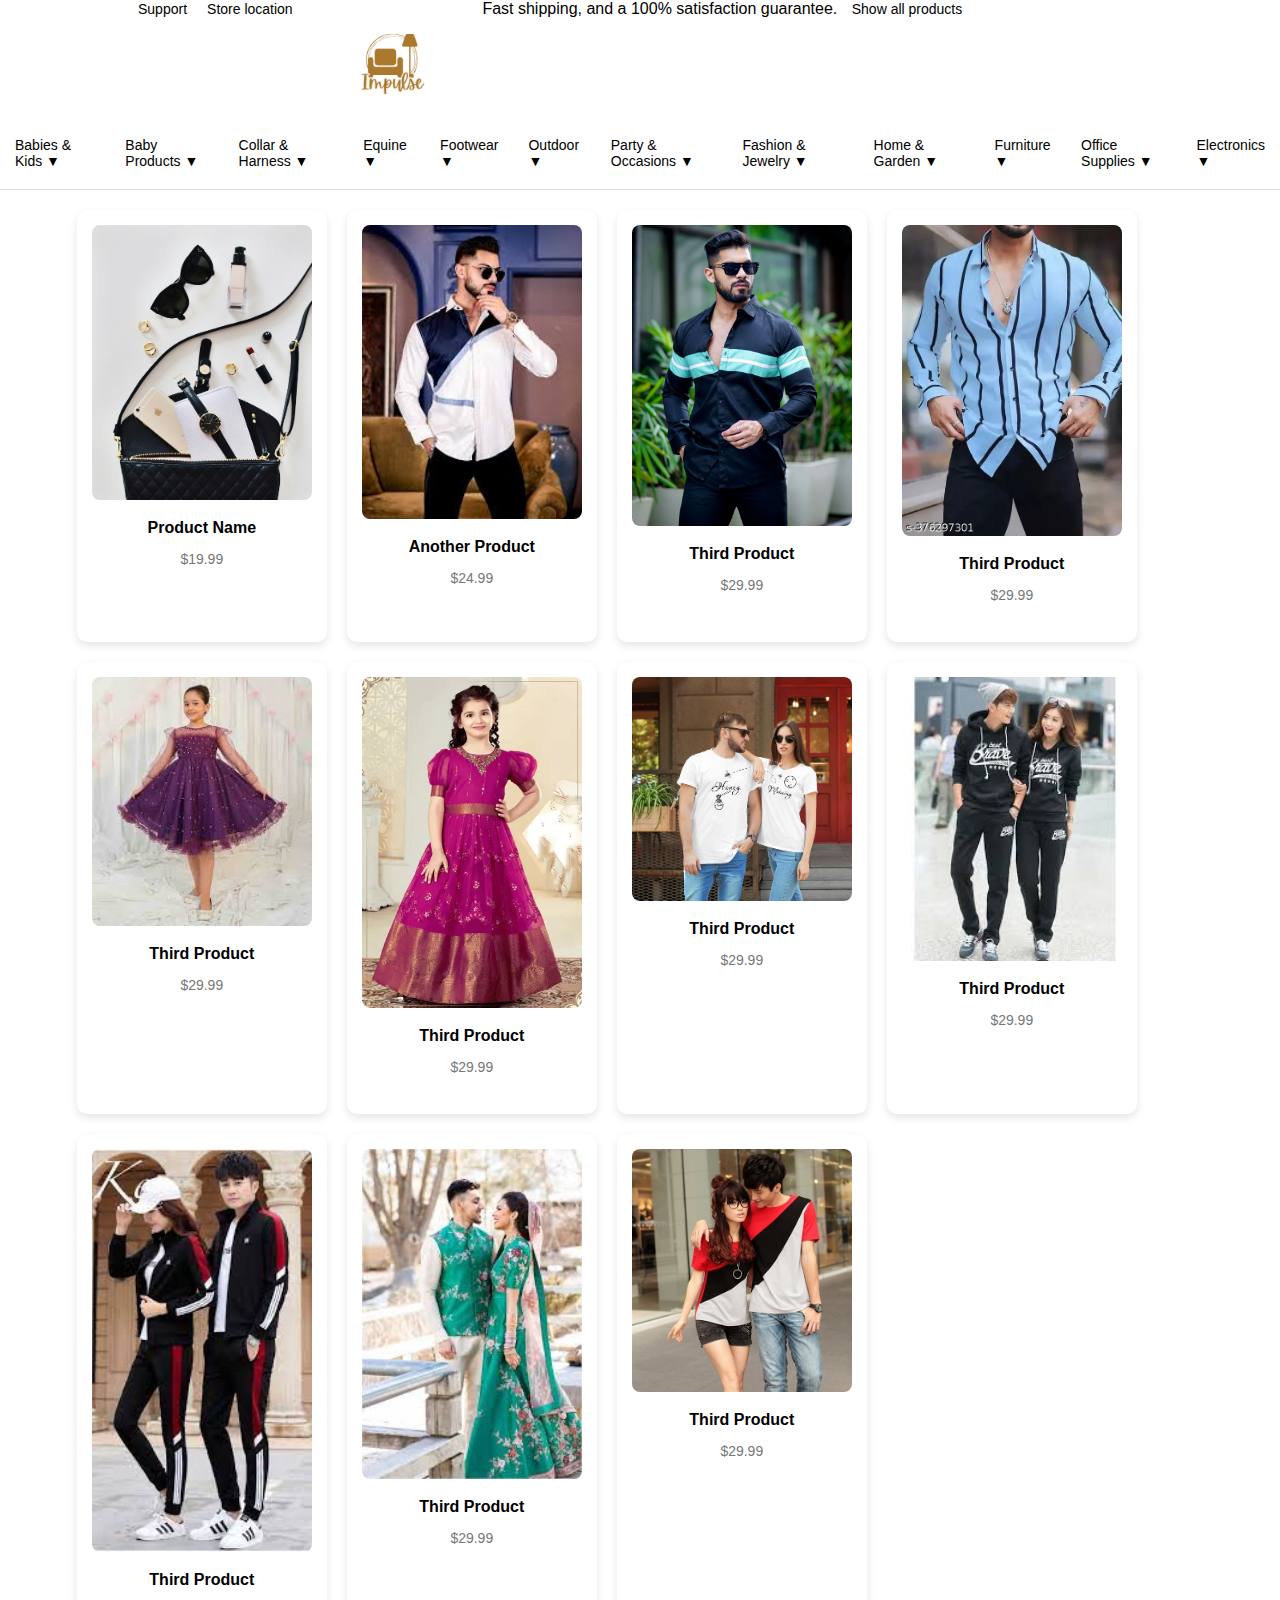
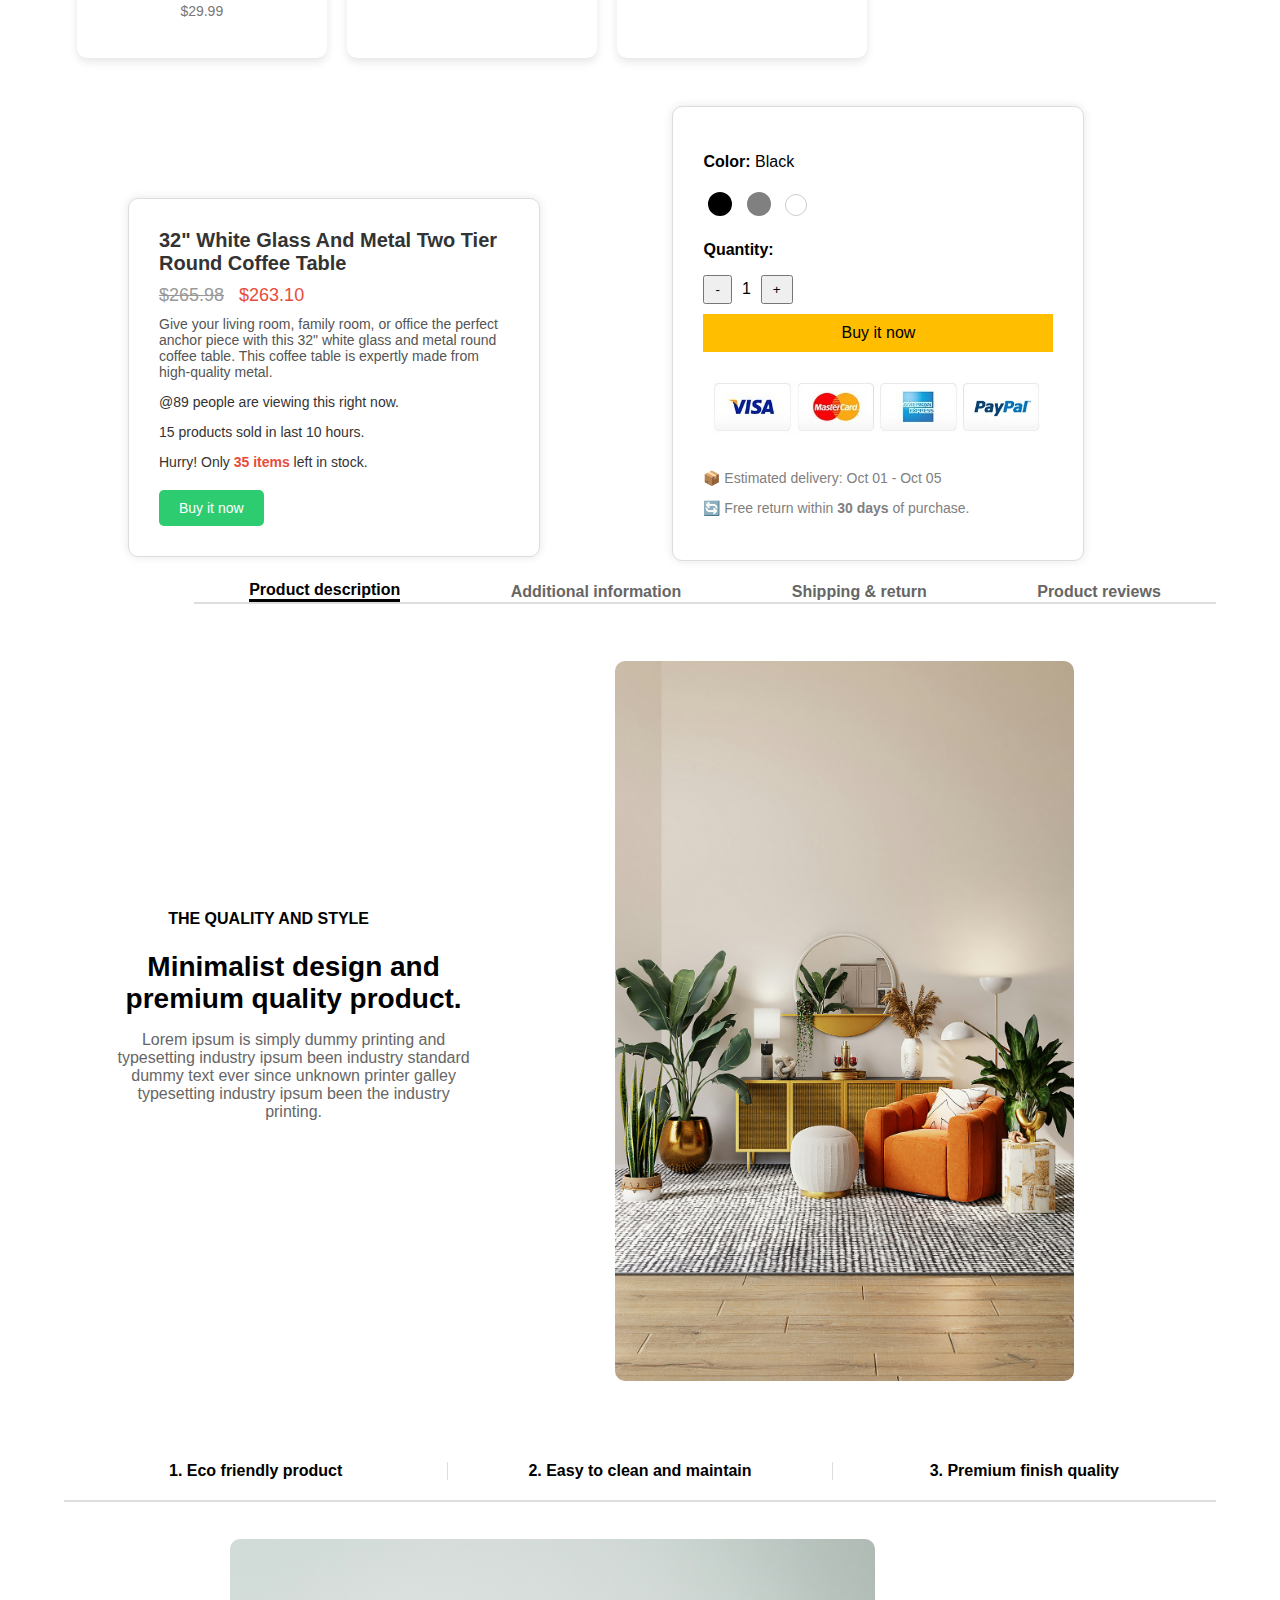
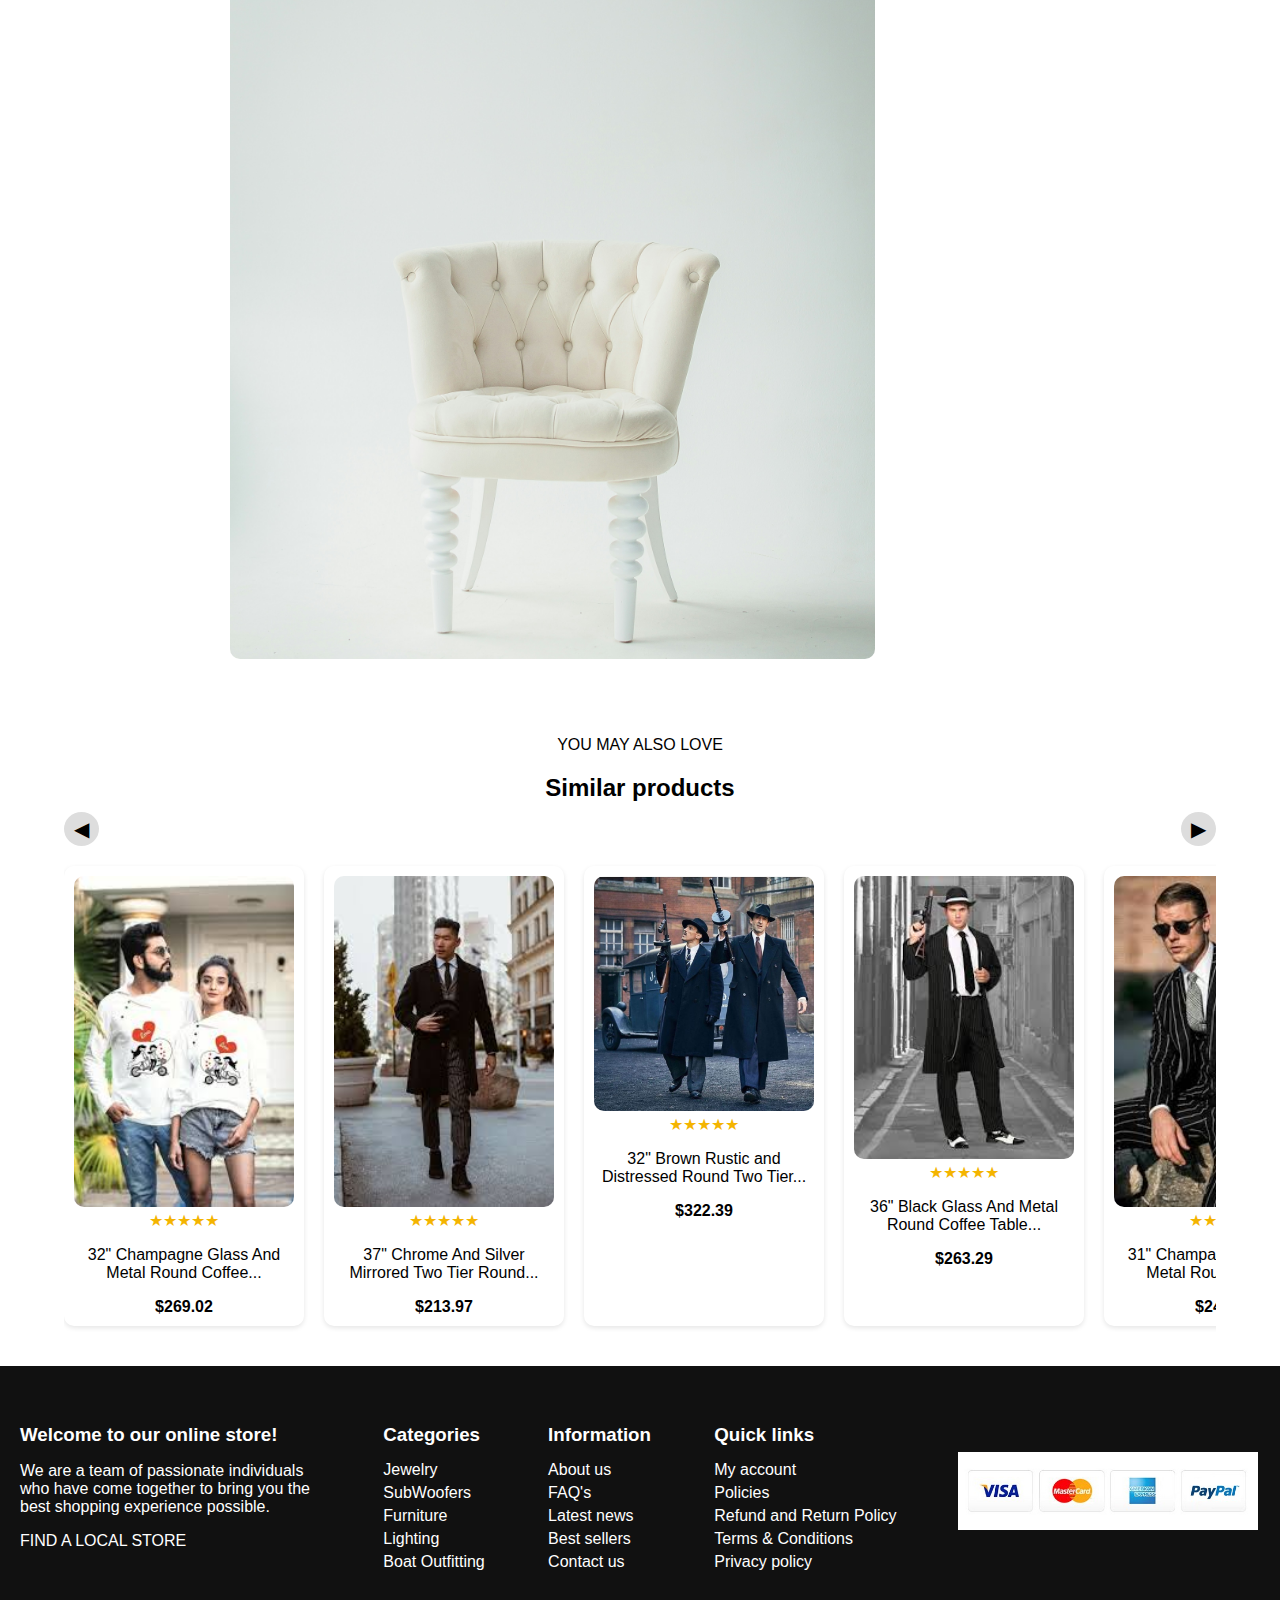
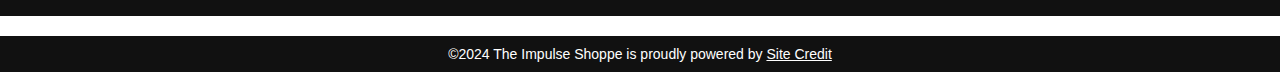
<file: index.html>
<!DOCTYPE html>
<html lang="en">
<head>
    <meta charset="UTF-8">
    <meta name="viewport" content="width=device-width, initial-scale=1.0">
    <title>Navbar</title>
    <link rel="stylesheet" href="https://cdnjs.cloudflare.com/ajax/libs/font-awesome/6.4.0/css/all.min.css"
    integrity="sha512-iecdLmaskl7CVkqkXNQ/ZH/XLlvWZOJyj7Yy7tcenmpD1ypASozpmT/E0iPtmFIB46ZmdtAc9eNBvH0H/ZpiBw=="
    crossorigin="anonymous" referrerpolicy="no-referrer" />
   <link rel="stylesheet" href="style.css">
</head>
<body>

        <div class="navbar">
            <div class="nav-left">
                <a href="#">Support</a>
                <a href="#">Store location</a>
            </div>
            <div class="nav-center">
                <span>Fast shipping, and a 100% satisfaction guarantee. <a href="#">Show all products</a></span>
            </div>
         
        </div>
        <nav class="navbar">
            <div class="logo">
                <img src="White & Black Minimalist Logo Distro Fashion.png" alt="The Impulse Shoppe">
            </div>
            <div class="nav-icons">
                <a href="#"><i class="fas fa-search"></i></a>
                <a href="#"><i class="fas fa-user"></i></a>
                <a href="#"><i class="fas fa-heart"></i></a>
                <a href="#"><i class="fas fa-shopping-bag"></i></a>
            </div>
        </nav>
    <nav class="menu">
        <div class="menu-item">Babies & Kids ▼
            <div class="dropdown">
                <a href="#">Toys</a>
                <a href="#">Clothing</a>
                <a href="#">Accessories</a>
            </div>
        </div>
        <div class="menu-item">Baby Products ▼
            <div class="dropdown">
                <a href="#">Diapers</a>
                <a href="#">Feeding</a>
                <a href="#">Bath</a>
            </div>
        </div>
        <div class="menu-item">Collar & Harness ▼
            <div class="dropdown">
                <a href="#">Dog Collars</a>
                <a href="#">Cat Harness</a>
            </div>
        </div>
        <div class="menu-item">Equine ▼</div>
        <div class="menu-item">Footwear ▼</div>
        <div class="menu-item">Outdoor ▼</div>
        <div class="menu-item">Party & Occasions ▼</div>
        <div class="menu-item">Fashion & Jewelry ▼</div>
        <div class="menu-item">Home & Garden ▼</div>
        <div class="menu-item">Furniture ▼</div>
        <div class="menu-item">Office Supplies ▼</div>
        <div class="menu-item">Electronics ▼</div>
    </nav>
    <div class="product-container">
        <div class="product-card">
            <img src="marissa-grootes-D4jRahaUaIc-unsplash.jpg" alt="Product">
            <div class="product-info">
                <h4>Product Name</h4>
                <p>$19.99</p>
            </div>
            <div class="add-to-cart">Add to Cart</div>
        </div>

        <div class="product-card">
            <img src="S1.jpg" alt="Product">
            <div class="product-info">
                <h4>Another Product</h4>
                <p>$24.99</p>
            </div>
            <div class="add-to-cart">Add to Cart</div>
        </div>

        <div class="product-card">
            <img src="S2.jpg" alt="Product">
            <div class="product-info">
                <h4>Third Product</h4>
                <p>$29.99</p>
            </div>
            <div class="add-to-cart">Add to Cart</div>
        </div>

        <div class="product-card">
            <img src="S3.webp" alt="Product">
            <div class="product-info">
                <h4>Third Product</h4>
                <p>$29.99</p>
            </div>
            <div class="add-to-cart">Add to Cart</div>
        </div>
        <div class="product-card">
            <img src="S4.jpg" alt="Product">
            <div class="product-info">
                <h4>Third Product</h4>
                <p>$29.99</p>
            </div>
            <div class="add-to-cart">Add to Cart</div>
        </div>
        <div class="product-card">
            <img src="S5.webp" alt="Product">
            <div class="product-info">
                <h4>Third Product</h4>
                <p>$29.99</p>
            </div>
            <div class="add-to-cart">Add to Cart</div>
        </div>
        <div class="product-card">
            <img src="S11.jpg" alt="Product">
            <div class="product-info">
                <h4>Third Product</h4>
                <p>$29.99</p>
            </div>
            <div class="add-to-cart">Add to Cart</div>
        </div>
        <div class="product-card">
            <img src="S8.jpg" alt="Product">
            <div class="product-info">
                <h4>Third Product</h4>
                <p>$29.99</p>
            </div>
            <div class="add-to-cart">Add to Cart</div>
        </div>
        <div class="product-card">
            <img src="S9.jpg" alt="Product">
            <div class="product-info">
                <h4>Third Product</h4>
                <p>$29.99</p>
            </div>
            <div class="add-to-cart">Add to Cart</div>
        </div>
        <div class="product-card">
            <img src="S10.jpg" alt="Product">
            <div class="product-info">
                <h4>Third Product</h4>
                <p>$29.99</p>
            </div>
            <div class="add-to-cart">Add to Cart</div>
    </div>
        <div class="product-card">
            <img src="S12.jpg" alt="Product">
            <div class="product-info">
                <h4>Third Product</h4>
                <p>$29.99</p>
            </div>
            <div class="add-to-cart">Add to Cart</div>
        </div>
   
</div>
<div class="card-container">
<div class="product-card-2">
    <h2>32" White Glass And Metal Two Tier Round Coffee Table</h2>
    <div class="price">
        <span class="original-price">$265.98</span> $263.10
    </div>
    <p class="description">
        Give your living room, family room, or office the perfect anchor piece with this 32" white glass and metal round coffee table. This coffee table is expertly made from high-quality metal.
    </p>
    <div class="stock-info">
        <p>@89 people are viewing this right now.</p>
        <p>15 products sold in last 10 hours.</p>
        <p>Hurry! Only <span>35 items</span> left in stock.</p>
    </div>
    <div class="actions">
        <button class="buy-now">Buy it now</button>
    </div>
</div>
<div class="product-card-2">
    <p><strong>Color:</strong> <span id="selected-color">Black</span></p>
    <div class="color-options">
        <span class="selected" style="background: black;" data-color="Black"></span>
        <span style="background: gray;" data-color="Gray"></span>
        <span style="background: white; border: 1px solid #ccc;" data-color="White"></span>
    </div>
    <p><strong>Quantity:</strong></p>
    <div class="quantity-selector">
        <button id="decrease">-</button>
        <span id="quantity">1</span>
        <button id="increase">+</button>
    </div>
    <div class="buttons">
        <button class="buy-btn">Buy it now</button>
    </div>
    <div class="secure-payment">
        <img src="cards.jpg" alt="Secure Payment Options">
    </div>
    <div class="delivery-info">
        <p>📦 Estimated delivery: Oct 01 - Oct 05</p>
        <p>🔄 Free return within <strong>30 days</strong> of purchase.</p>
    </div>
</div>
</div>
<div class="container">
    <div class="tabs">
        <div class="tab active">Product description</div>
        <div class="tab">Additional information</div>
        <div class="tab">Shipping & return</div>
        <div class="tab">Product reviews</div>
    </div>
    <div class="content">
        <div class="text">
            <h4>THE QUALITY AND STYLE</h4>
            <h2>Minimalist design and premium quality product.</h2>
            <p>Lorem ipsum is simply dummy printing and typesetting industry ipsum been industry standard dummy text ever since unknown printer galley typesetting industry ipsum been the industry printing.</p>
        </div>
        <div class="image">
            <img src="spacejoy-IH7wPsjwomc-unsplash.jpg" alt="Product Image">
        </div>
    </div>
</div>


<div class="container">
    <div class="features">
        <div class="feature">1. Eco friendly product</div>
        <div class="feature">2. Easy to clean and maintain</div>
        <div class="feature">3. Premium finish quality</div>
    </div>
    <div class="image">
        <img src="daniil-silantev-1P6AnKDw6S8-unsplash.jpg" alt="Product Image">
    </div>
</div>


<div class="container">
    <p>YOU MAY ALSO LOVE</p>
    <h2>Similar products</h2>
    <div class="arrows">
        <span class="arrow" onclick="scrollLeft()">&#9664;</span>
        <span class="arrow" onclick="scrollRight()">&#9654;</span>
    </div>
    <div class="products" id="productList">
        <div class="product">
            <img src="S13.jpg" alt="Product 1">
            <div class="rating">★★★★★</div>
            <p>32" Champagne Glass And Metal Round Coffee...</p>
            <strong>$269.02</strong>
        </div>
        <div class="product">
            <img src="S14.jpg" alt="Product 2">
            <div class="rating">★★★★★</div>
            <p>37" Chrome And Silver Mirrored Two Tier Round...</p>
            <strong>$213.97</strong>
        </div>
        <div class="product">
            <img src="S15.jpg" alt="Product 3">
            <div class="rating">★★★★★</div>
            <p>32" Brown Rustic and Distressed Round Two Tier...</p>
            <strong>$322.39</strong>
        </div>
        <div class="product">
            <img src="S18.jpg" alt="Product 4">
            <div class="rating">★★★★★</div>
            <p>36" Black Glass And Metal Round Coffee Table...</p>
            <strong>$263.29</strong>
        </div>
        <div class="product">
            <img src="S19.jpg" alt="Product 5">
            <div class="rating">★★★★★</div>
            <p>31" Champagne Glass And Metal Round Coffee...</p>
            <strong>$242.10</strong>
        </div>
    </div>
</div>
<div class="footer">
    <div>
        <h3>Welcome to our online store!</h3>
        <p>We are a team of passionate individuals who have come together to bring you the best shopping experience possible.</p>
        <a href="#">FIND A LOCAL STORE</a>
    </div>
    <div>
        <h3>Categories</h3>
        <a href="#">Jewelry</a>
        <a href="#">SubWoofers</a>
        <a href="#">Furniture</a>
        <a href="#">Lighting</a>
        <a href="#">Boat Outfitting</a>
    </div>
    <div>
        <h3>Information</h3>
        <a href="#">About us</a>
        <a href="#">FAQ's</a>
        <a href="#">Latest news</a>
        <a href="#">Best sellers</a>
        <a href="#">Contact us</a>
    </div>
    <div>
        <h3>Quick links</h3>
        <a href="#">My account</a>
        <a href="#">Policies</a>
        <a href="#">Refund and Return Policy</a>
        <a href="#">Terms & Conditions</a>
        <a href="#">Privacy policy</a>
    </div>
    <div class="payment-icons">
        <img src="cards.jpg" alt="Amazon">
    </div>
</div>
<div class="copyright">
    &copy;2024 The Impulse Shoppe is proudly powered by <a href="#" style="color: white; text-decoration: underline;">Site Credit</a>
</div>
<script src="script.js"></script>
</body>
</html>
</file>
<file: style.css>
body {
    margin: 0;
    padding: 0;
    font-family: Arial, sans-serif;
}

/* Navbar Styling */


.navbar {
    display: flex;
    justify-content: space-between;
    align-items: center;
    background-color: #f8f8f8;
    margin: auto;
    max-width: 80vw;
}

@media screen and (max-width: 600px) {


    .navbar {
        display: flex;
        justify-content: center;
        align-items: center;
        background-color: #f8f8f8;
        margin: auto;
        max-width: 90vw;
    }

    .nav-center {
        font-size: 14px;
    }

    .nav-icons a {
        margin-left: 15px;
        font-size: 20px;
        color: #000;
        text-decoration: none;
    }

    .nav-icons a {
        margin-left: 15px;
        font-size: 20px;
        color: #000;
        text-decoration: none;
    }
}





.nav-left,
.nav-center,
.nav-right {
    display: flex;
    justify-content: center;
    align-items: center;
}

.nav-left a,
.nav-center a,
.nav-right a {
    text-decoration: none;
    color: black;
    margin: 0 10px;
    font-size: 14px;
}

.nav-center {
    flex-grow: 1;
    text-align: center;
}

.nav-right {
    gap: 10px;
}

.dropdown {
    position: relative;
    display: inline-block;
}

.dropdown-content {
    display: none;
    position: absolute;
    background-color: white;
    min-width: 100px;
    box-shadow: 0px 4px 6px rgba(0, 0, 0, 0.1);
    z-index: 1;
}

.dropdown:hover .dropdown-content {
    display: block;
}

.dropdown-content a {
    display: block;
    padding: 8px;
    color: black;
    text-decoration: none;
}

.dropdown-content a:hover {
    background-color: #f1f1f1;
}

.navbar {
    display: flex;
    justify-content: space-between;
    align-items: center;
    background-color: #fff;
}

.logo img {
    height: 95px;
    margin-left: 217px;
    text-align: center;
}

.nav-icons a {
    margin-left: 15px;
    font-size: 20px;
    color: #000;
    text-decoration: none;
}

.nav-icons a:hover {
    color: #f90;
}

.menu {
    display: flex;
    justify-content: center;
    background: #fff;
    padding: 10px 0px;
    border-bottom: 1px solid #ddd;
}

.menu-item {
    position: relative;
    padding: 10px 15px;
    cursor: pointer;
    font-size: 14px;
    color: black;
    text-decoration: none;
}

@media screen and (max-width: 600px) {
    .menu {
        display: flex;
        justify-content: center;
        flex-wrap: wrap;
        flex-direction: row;
        align-items: center;
        background: #fff;
        padding: 10px 0;
        border-bottom: 1px solid #ddd;
    }

    .menu-item {
        position: relative;
        font-size: 14px;
        margin: auto 13px;
        padding: 8px -34px;
        flex-direction: column;
    }

    .product-container {
        display: flex;
        margin: auto 6%;
        margin-top: 20px;
    }

    .container {
        width: 20%;
        max-width: 40vw;
    }

    .tabs {
        max-width: 81vw;
    }

    .image {
        max-width: 60vw;
        min-height: 10vh;
    }

}


.menu-item:hover {
    color: #f4a51c;
}

.dropdown {
    display: none;
    position: absolute;
    background: white;
    min-width: 180px;
    box-shadow: 0px 4px 6px rgba(0, 0, 0, 0.1);
    z-index: 100;
}

.dropdown a {
    display: block;
    padding: 10px;
    text-decoration: none;
    color: black;
    font-size: 14px;
}

.dropdown a:hover {
    background: #f4f4f4;
}

.menu-item:hover .dropdown {
    display: block;
}

.product-container {
    display: flex;
    gap: 20px;
    flex-wrap: wrap;
    margin-left: 6%;
    /* Added left spacing */
    margin-top: 20px;

    /* Added top spacing */
}

.product-card {
    position: relative;
    width: 220px;
    background: white;
    padding: 15px;
    border-radius: 10px;
    box-shadow: 0px 4px 8px rgba(0, 0, 0, 0.1);
    overflow: hidden;
    transition: transform 0.3s ease;
}

.product-card:hover {
    transform: translateY(-5px);
}

.product-card img {
    width: 100%;
    border-radius: 8px;
}

.product-info {
    text-align: center;
    padding: 10px 0;
}

.product-info h4 {
    margin: 5px 0;
    font-size: 16px;
}

.product-info p {
    color: #777;
    font-size: 14px;
}

.add-to-cart {
    position: absolute;
    bottom: -50px;
    left: 50%;
    transform: translateX(-50%);
    width: 80%;
    background: #ff7f50;
    color: white;
    text-align: center;
    padding: 10px 0;
    border-radius: 5px;
    font-size: 14px;
    font-weight: bold;
    cursor: pointer;
    transition: bottom 0.3s ease-in-out;
}

.product-card:hover .add-to-cart {
    bottom: 10px;
}

.product-card-2 {
    border: 1px solid #ddd;
    border-radius: 10px;
    display: inline-block;
    padding: 20px;
    width: 300px;
    background-color: #fff;
    box-shadow: 0 4px 8px rgba(0, 0, 0, 0.1);
    margin-top: 48px;
    margin-left: 10%;
}

.product-card-2 h2 {
    font-size: 20px;
    margin: 0 0 10px;
    color: #333;
}

.product-card-2 .price {
    font-size: 18px;
    color: #e74c3c;
    margin: 10px 0;
}

.product-card-2 .original-price {
    text-decoration: line-through;
    color: #999;
    margin-right: 10px;
}

.product-card-2 .description {
    font-size: 14px;
    color: #555;
    margin: 10px 0;
}

.product-card-2 .stock-info {
    font-size: 14px;
    color: #333;
    margin: 10px 0;
}

.product-card-2 .stock-info span {
    color: #e74c3c;
    font-weight: bold;
}

.product-card-2 .actions {
    display: flex;
    justify-content: space-between;
    margin-top: 20px;
}

.product-card-2 .actions button {
    padding: 10px 20px;
    border: none;
    border-radius: 5px;
    cursor: pointer;
    font-size: 14px;
}

.product-card-2 .actions .buy-now {
    background-color: #2ecc71;
    color: white;
}

.product-card-2 {
    background: white;
    padding: 30px;
    border-radius: 10px;
    box-shadow: 0 0 10px rgba(0, 0, 0, 0.1);
    width: 350px;
}

.product-image-3 img {
    width: 100%;
    border-radius: 10px;
}

.color-options span {
    display: inline-block;
    width: 20px;
    height: 20px;
    border-radius: 50%;
    margin: 5px;
    cursor: pointer;
    border: 2px solid transparent;
}

.color-options span.selected {
    border: 2px solid black;
}

.quantity-selector {
    display: flex;
    align-items: center;
    gap: 10px;
}

.quantity-selector button {
    padding: 5px 10px;
    cursor: pointer;
}

.buttons button {
    width: 100%;
    padding: 10px;
    margin-top: 10px;
    border: none;
    cursor: pointer;
    font-size: 16px;
}

.buy-btn {
    background: #ffbe00;
    color: black;
}

.secure-payment img {
    width: 100%;
    margin-top: 10px;
}

.delivery-info {
    font-size: 14px;
    margin-top: 10px;
    color: gray;
}

.container {
    width: 80%;
    max-width: 1200px;
}

.tabs {
    display: flex;
    border-bottom: 2px solid #ddd;
    margin-left: 130px;
}

.tab {
    max-width: 80vw;
    margin: auto;
    /* padding: 10px 20px; */
    cursor: pointer;
    font-weight: bold;
    color: #666;
}

.tab.active {
    border-bottom: 3px solid black;
    color: black;
}

.content {
    display: flex;
    align-items: center;
    justify-content: space-between;
    margin-top: 20px;
}

.text {
    width: 50%;
}

.text h2 {
    font-size: 28px;
    margin-left: 50px;
}

.text p {
    font-size: 16px;
    color: #666;
    margin-left: 50px;
}

.image {
    width: 70%;
    padding: 20px 50px;

}

.image img {
    width: 60%;
    height: 60vh;
    object-fit: cover;
    background-position: center;
    border-radius: 10px;
}

@media (max-width: 768px) {
    .content {
        flex-direction: column;
        text-align: center;
    }

    .text,
    .image {
        width: 70%;
    }
}

.container {
    width: 80%;
    max-width: 1200px;
    text-align: center;
}

.features {
    display: flex;
    justify-content: space-between;
    padding: 20px 0;
    border-bottom: 2px solid #ddd;
}

.feature {
    flex: 1;
    font-weight: bold;
}

.feature:not(:last-child) {
    border-right: 1px solid #ddd;
}

.image {
    margin-top: 20px;
    padding: 17px 85px;
    min-height: 10vh;
}

.image img {
    width: 80%;
    height: 80vh;
    border-radius: 10px;

}

@media (max-width: 360px) {
    .navbar {
        display: flex;
        justify-content: space-between;
        align-items: center;
        background-color: #f8f8f8;
        margin: auto;
        max-width: 152vw;
    }

    .nav-center {
        font-size: 10px;
    }

    .logo img {
        height: 72px;
        margin-left: 114px;
        text-align: center;
    }

    .nav-icons i {
        font-size: 10px;
        padding: 16px;
    }

    .nav-icons a {
        margin-left: -29px;
        margin-right: 10px;
    }

    .product-container {
        margin-left: 13%;
    }

    .product-card-2 {
        margin-top: 48px;
        margin-left: 8%;
        width: 252px;
    }

    .tabs {
    padding: 5px;
    }
    .image{
        padding: 17px 61px;
    }
}

@media (max-width: 600px) {
    .features {
        padding: 20px 0;
    }

    .feature {
        border: none;
        padding: 10px 0;
    }

    .tabs {
        display: flex;
        border-bottom: 2px solid #ddd;
        margin-left: 56px;
    }

    .image img {
        width: 80%;
        height: 30vh;
        border-radius: 10px;

    }

    .container {
        width: 90%;
        max-width: 1200px;
        margin: auto;
        padding: 20px;
    }

    .content .image {
        .image {
            max-width: 85vw;
            min-height: 58vh;
            margin: auto 20px;
        }
    }
}

.container {
    width: 90%;
    max-width: 1200px;
    margin: auto;
    padding: 20px;
}

.content .image {}

h2 {
    font-size: 24px;
    margin-bottom: 10px;
}

.products {
    display: flex;
    overflow-x: auto;
    gap: 20px;
    padding: 20px 0;
    scrollbar-width: none;
}

.product {
    background: white;
    padding: 10px;
    border-radius: 10px;
    box-shadow: 0 2px 5px rgba(0, 0, 0, 0.1);
    min-width: 220px;
    text-align: center;
}

.product img {
    width: 100%;
    border-radius: 10px;
}

.rating {
    color: #f4b400;
    font-size: 16px;
}

.arrows {
    display: flex;
    justify-content: space-between;
    align-items: center;
    margin-top: 10px;
}

.arrow {
    cursor: pointer;
    font-size: 20px;
    background: #ddd;
    border-radius: 50%;
    padding: 5px 10px;
}

.footer {
    background: #111;
    color: white;
    padding: 40px 20px;
    display: flex;
    justify-content: space-between;
    flex-wrap: wrap;
}

.footer div {
    max-width: 300px;
}

.footer h3 {
    margin-bottom: 15px;
}

.footer a {
    color: white;
    text-decoration: none;
    display: block;
    margin: 5px 0;
}

.footer .payment-icons {
    display: flex;
    flex-direction: row;
    align-items: center;
    justify-content: flex-end;
    flex-wrap: wrap;
    max-width: 300px;
}

.payment-icons img {
    width: 100%;
    margin: 2px;
}

.copyright {
    text-align: center;
    margin-top: 20px;
    font-size: 14px;
    background: #111;
    color: white;
    padding: 10px;
}
</file>
